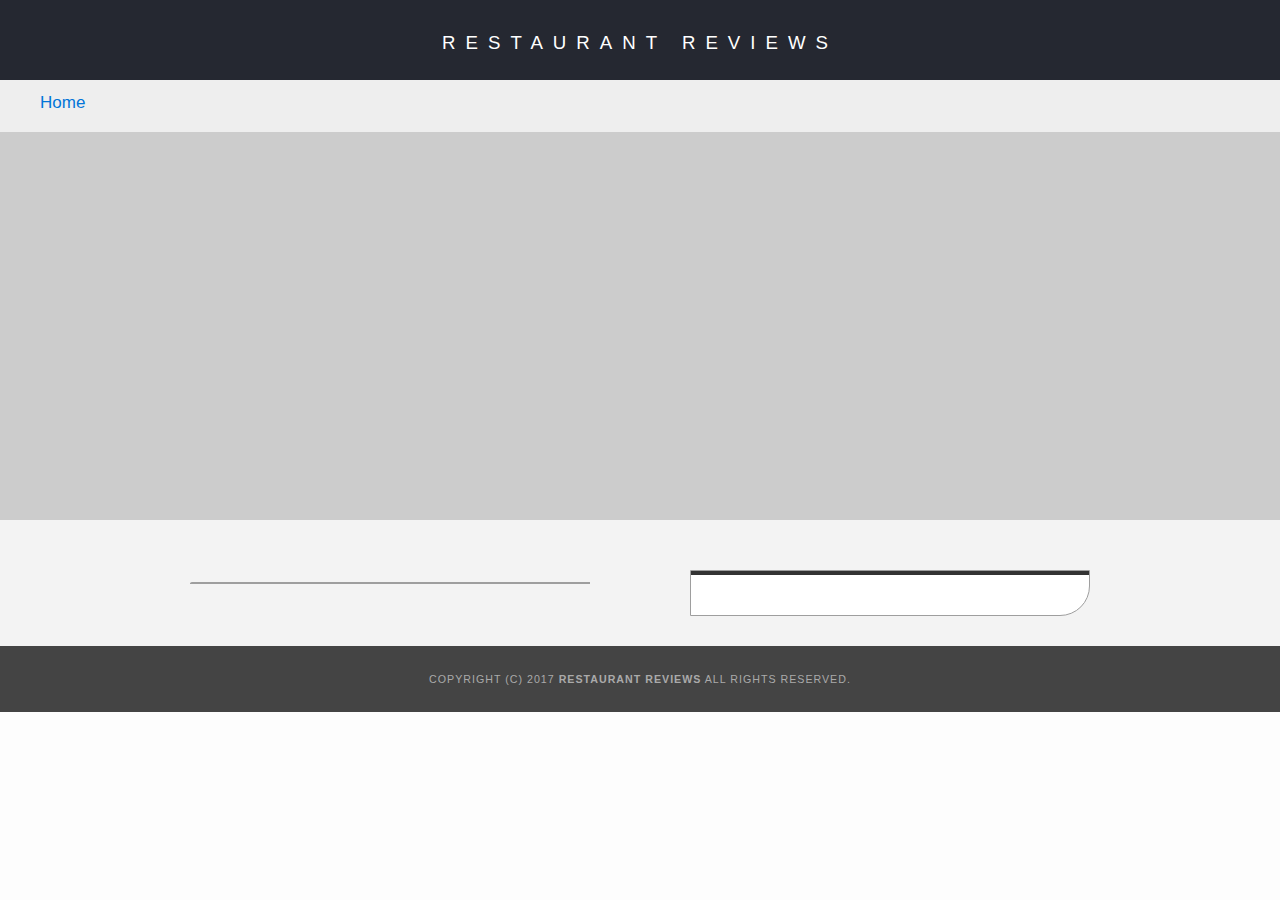
<file: restaurant.html>
<!DOCTYPE html>
<html>

<head>
  <meta charset="UTF-8">
  <meta name="viewport" content="width=device-width, initial-scale=1.0">
  <meta http-equiv="X-UA-Compatible" content="ie=edge">
  <!-- Normalize.css for better cross-browser consistency -->
  <link rel="stylesheet" src="//normalize-css.googlecode.com/svn/trunk/normalize.css" />
  <!-- Main CSS file -->
  <link rel="stylesheet" href="css/styles.css" type="text/css">
  <link rel="stylesheet" href="https://unpkg.com/leaflet@1.3.1/dist/leaflet.css" integrity="sha512-Rksm5RenBEKSKFjgI3a41vrjkw4EVPlJ3+OiI65vTjIdo9brlAacEuKOiQ5OFh7cOI1bkDwLqdLw3Zg0cRJAAQ==" crossorigin="" />
  <title>Restaurant Info</title>
</head>

<body class="inside">
  <!-- Beginning header -->
  <header>
    <!-- Beginning nav -->
    <nav>
      <h1><a tabindex="-1" href="/">Restaurant Reviews</a></h1>
    </nav>
    <!-- Beginning breadcrumb -->
    <ul id="breadcrumb" role="navigation" aria-label="Breadcrumb">
      <li><a tabindex="1" href="/">Home</a></li>
    </ul>
    <!-- End breadcrumb -->
    <!-- End nav -->
  </header>
  <!-- End header -->

  <!-- Beginning main -->
  <main id="maincontent">
    <!-- Beginning map -->
    <section id="map-container" aria-label="Map with the location of the restaurant">
      <div id="map" role="application" aria-hidden="true"></div>
    </section>
    <!-- End map -->
    <!-- Beginning restaurant -->
    <div class="restaurant-details">
      <section id="restaurant-container">
        <h1 id="restaurant-name"></h1>
        <div class="restaurant-img-holder">
          <img id="restaurant-img">
        </div>
        <div class="restaurant-specs-holder">
          <p id="restaurant-cuisine"></p>
          <p id="restaurant-address"></p>
          <table id="restaurant-hours"></table>
        </div>
      </section>
      <!-- end restaurant -->
      <!-- Beginning reviews -->
      <section id="reviews-container">
        <ul id="reviews-list"></ul>
      </section>
      <!-- End reviews -->
    </div>
  </main>
  <!-- End main -->

  <!-- Beginning footer -->
  <footer id="footer">
    Copyright (c) 2017 <strong>Restaurant Reviews</strong> All Rights Reserved.
  </footer>
  <!-- End footer -->
  <script src="https://unpkg.com/leaflet@1.3.1/dist/leaflet.js" integrity="sha512-/Nsx9X4HebavoBvEBuyp3I7od5tA0UzAxs+j83KgC8PU0kgB4XiK4Lfe4y4cgBtaRJQEIFCW+oC506aPT2L1zw==" crossorigin=""></script>
  <!-- Beginning scripts -->
  <!-- Database helpers -->
  <script type="text/javascript" src="js/dbhelper.js"></script>
  <!-- Main javascript file -->
  <script type="text/javascript" src="js/restaurant_info.js"></script>
  <!-- Google Maps -->
  <!--  <script async defer src="https://maps.googleapis.com/maps/api/js?key=AIzaSyA_tKbW6A5pQ-eupxI56myUnHLqYCzOjKo&libraries=places&callback=initMap"></script> -->
  <!-- End scripts -->

</body>

</html>
</file>
<file: css/styles.css>
@charset "utf-8";
/* CSS Document */

* {
  margin: 0;
  padding: 0;
  outline: 0;
  -webkit-box-sizing: border-box;
  box-sizing: border-box;
  outline: 0;
}

ol,
ul {
  list-style: none;
}

html {
  font-size: 100.01%;
}

body,
td,
th,
p {
  font: 10pt/1.5 Arial, Helvetica, sans-serif;
  color: #333;
}

body {
  background-color: #fdfdfd;
  margin: 0;
  position: relative;
}

a {
  color: orange;
  text-decoration: none;
}

a:hover,
a:focus {
  color: #3397db;
  text-decoration: none;
}

a img {
  border: none;
}

h1,
h2,
h3,
h4,
h5,
h6 {
  font-family: Arial, Helvetica, sans-serif;
  margin: 0 0 20px;
}

article,
aside,
canvas,
details,
figcaption,
figure,
footer,
header,
hgroup,
menu,
nav,
section {
  display: block;
}

#maincontent {
  background-color: #f3f3f3;
  min-height: 100%;
}

#footer {
  background-color: #444;
  color: #aaa;
  font-size: 8pt;
  letter-spacing: 1px;
  padding: 25px;
  text-align: center;
  text-transform: uppercase;
  float: left;
  width: 100%;
}

/* Outlining of focus elements */
select:focus, img:focus, #map-container a:focus, a:focus{
  outline: 2px solid orange;
}

/* ====================== Navigation ====================== */

nav {
  width: 100%;
  background-color: #252831;
  text-align: center;
}

nav h1 {
  margin: auto;
  padding: 20px 0;
}

nav h1 a {
  color: #fff;
  font-size: 14pt;
  font-weight: 200;
  letter-spacing: 10px;
  text-transform: uppercase;
}

#breadcrumb {
  padding: 10px 40px 16px;
  list-style: none;
  background-color: #eee;
  font-size: 17px;
  margin: 0;
  width: 100%;
}

/* Display list items side by side */

#breadcrumb li {
  display: inline;
}

/* Add a slash symbol (/) before/behind each list item */

#breadcrumb li+li:before {
  padding: 8px;
  color: black;
  content: "/\00a0";
}

/* Add a color to all links inside the list */

#breadcrumb li a {
  color: #0275d8;
  text-decoration: none;
}

/* Add a color on mouse-over */

#breadcrumb li a:hover {
  color: #01447e;
  text-decoration: underline;
}

/* ====================== Map ====================== */

#map {
  height: 400px;
  width: 100%;
  background-color: #ccc;
}

/* ====================== Restaurant Filtering ====================== */

.filter-options {
  display: -webkit-box;
  display: -ms-flexbox;
  display: flex;
  -webkit-box-orient: horizontal;
  -webkit-box-direction: normal;
  -ms-flex-flow: row wrap;
  flex-flow: row wrap;
  -webkit-box-pack: center;
  -ms-flex-pack: center;
  justify-content: center;
  -webkit-box-sizing: border-box;
  box-sizing: border-box;
  width: 100%;
  background-color: #3397db;
  -webkit-box-align: center;
  -ms-flex-align: center;
  align-items: center;
  padding: 10px 20px;
}

.filter-options h2 {
  display: inline;
  color: #fff;
  font-size: 18px;
  font-weight: normal;
  line-height: 1;
  margin: 0 10px 0 0;
}

.filter-options select {
  background-color: #fff;
  border: 1px solid #fff;
  font:18px/1.5 Arial, sans-serif;
  letter-spacing: 0;
  padding: 5px 10px;
  width: 200px;
  margin: 0 10px 0 0;
}

/* ====================== Restaurant Listing ====================== */

#restaurants-list {
  background-color: #f3f3f3;
  list-style: outside none none;
  max-width: 1280px;
  margin: 0 auto;
  padding: 20px;
  text-align: center;
  display: -webkit-box;
  display: -ms-flexbox;
  display: flex;
  -webkit-box-orient: horizontal;
  -webkit-box-direction: normal;
  -ms-flex-flow: row wrap;
  flex-flow: row wrap;
  -webkit-box-pack: center;
  -ms-flex-pack: center;
  justify-content: center;
}

#restaurants-list li {
  background-color: #fff;
  border: 2px solid #ccc;
  font-family: Arial, sans-serif;
  margin: 10px;
  padding: 20px;
  text-align: left;
  width: 270px;
  display: -webkit-box;
  display: -ms-flexbox;
  display: flex;
  -webkit-box-orient: vertical;
  -webkit-box-direction: normal;
  -ms-flex-flow: column nowrap;
  flex-flow: column nowrap;
  -webkit-box-pack: justify;
  -ms-flex-pack: justify;
  justify-content: space-between;
}

#restaurants-list .restaurant-img {
  background-color: #ccc;
  display: block;
  margin: 0;
  width: 100%;
}

#restaurants-list li h1 {
  color: #f18200;
  font:200 14pt/1.3 Arial, sans-serif;
  letter-spacing: 0;
  margin: 20px 0 10px;
  text-transform: uppercase;
}

#restaurants-list p {
  margin: 0;
  font-size: 11pt;
}

#restaurants-list li a {
  background-color: orange;
  border-bottom: 3px solid #eee;
  color: #fff;
  display: inline-block;
  font-size: 10pt;
  margin: 15px 0 0;
  padding: 8px 30px 10px;
  text-align: center;
  text-decoration: none;
  text-transform: uppercase;
}

/* ====================== Restaurant Details ====================== */

.inside header {
  position: fixed;
  top: 0;
  width: 100%;
  z-index: 1000;
}

.inside #map-container {
  background: blue none repeat scroll 0 0;
  height: 400px;
  margin-top: 120px;
  width: 100%;
}

.inside #map {
  background-color: #ccc;
  height: 100%;
  width: 100%;
  z-index: 1;
}

.restaurant-details {
  display: -webkit-box;
  display: -ms-flexbox;
  display: flex;
  -webkit-box-orient: horizontal;
  -webkit-box-direction: normal;
  -ms-flex-flow: row wrap;
  flex-flow: row wrap;
  -webkit-box-pack: center;
  -ms-flex-pack: center;
  justify-content: center;
  max-width: 960px;
  margin: 0 auto;
  padding: 30px;
}

#restaurant-container {
  width: 100%;
  display: -webkit-box;
  display: -ms-flexbox;
  display: flex;
  -webkit-box-orient: horizontal;
  -webkit-box-direction: normal;
  -ms-flex-flow: row wrap;
  flex-flow: row wrap;
  -webkit-box-pack: justify;
  -ms-flex-pack: justify;
  justify-content: space-between;
}

.restaurant-img-holder,
.restaurant-specs-holder {
  width: 400px;
}

#restaurant-name {
  color: #f18200;
  font:200 24px/1.1 Arial, sans-serif;
  letter-spacing: 0;
  text-transform: uppercase;
  width: 100%;
}

#restaurant-img,
#restaurant-cuisine {
  width: 100%;
}

#restaurant-img {
  border-radius: 30px 0 0 0;
  border: 1px solid #9e9e9e;
}

.restaurant-specs-holder {
  background: #fff;
  border-radius: 0 0 30px 0;
  border: 1px solid #9e9e9e;
}

#restaurant-cuisine {
  background-color: #333;
  color: #ddd;
  font-size: 12pt;
  font-weight: bold;
  letter-spacing: 10px;
  padding: 2px 0;
  text-align: center;
  text-transform: uppercase;
}

#restaurant-address {
  font-size: 16px;
  padding: 20px 30px 0 30px;
}

#restaurant-hours {
  padding: 10px 30px;
}

#restaurant-hours td {
  color: #666;
}

#restaurant-hours tr {
  vertical-align: baseline;
}

#reviews-list p {
  padding: 10px 20px;
}

#reviews-container {
  padding: 20px 0;
}

#reviews-container h2 {
  color: #f58500;
  font-weight: 300;
  font-size: 24px;
  margin: 10px 0;
}

#reviews-list {
  margin: 0;
  padding: 0;
}

#reviews-list li {
  background-color: #fff;
  border: 2px solid #f3f3f3;
  display: block;
  list-style-type: none;
  margin: 0 0 30px;
  overflow: hidden;
  position: relative;
  border-radius: 20px 0;
  border: 1px solid #9e9e9e;
}

.name-date-holder {
  background: #333;
  display: table;
  width: 100%;
}

.name-date-holder p {
  display: table-cell;
  vertical-align: middle;
}

.reviewer-name {
  font-size: 22px;
  text-align: left;
  font-weight: bold;
  color: #fff;
}

.review-date {
  text-align: right;
  font-size: 16px;
  color: #eaeaea;
}

.review-rating {
  text-transform: uppercase;
  font-weight: bold;
  background: #ff9800;
  display: inline-block;
  color: #fff;
  margin: 20px 20px 0 20px;
  border-radius: 5px;
}

.review-comments {
  font: 16px/1.6 Arial, Helvetica, sans-serif;
  margin: 10px 0 20px 0;
}

/*

/* ====================== Reponsive designs ====================== */

@media only screen and (max-width: 900px) {
  /* Restaurant Details */
  .restaurant-details {
    max-width: 400px;
  }
}

@media only screen and (max-width: 730px) {
  /* Restaurant Filtering */
  .filter-options h2 {
    display: block;
    width: 100%;
    text-align: center;
  }
  .filter-options select {
    width: 80%;
    margin: 10px 0;
  }
}

@media only screen and (max-width: 650px) {
  /* Restaurant Listing */
  #restaurants-list li {
    width: 240px;
  }
}

@media only screen and (max-width: 400px) {
  /* Restaurant Filtering */
  .filter-options select {
    width: 100%;
  }

  /* Restaurant Details */
  .restaurant-details {
    padding: 30px 15px 0 15px;
  }
  #restaurant-address {
    padding: 20px 10px 0 10px;
  }
  #restaurant-hours {
    padding: 10px;
  }
  .reviewer-name {
    font-size: 16px;
  }
  .review-date {
    font-size: 14px;
  }
}
</file>
